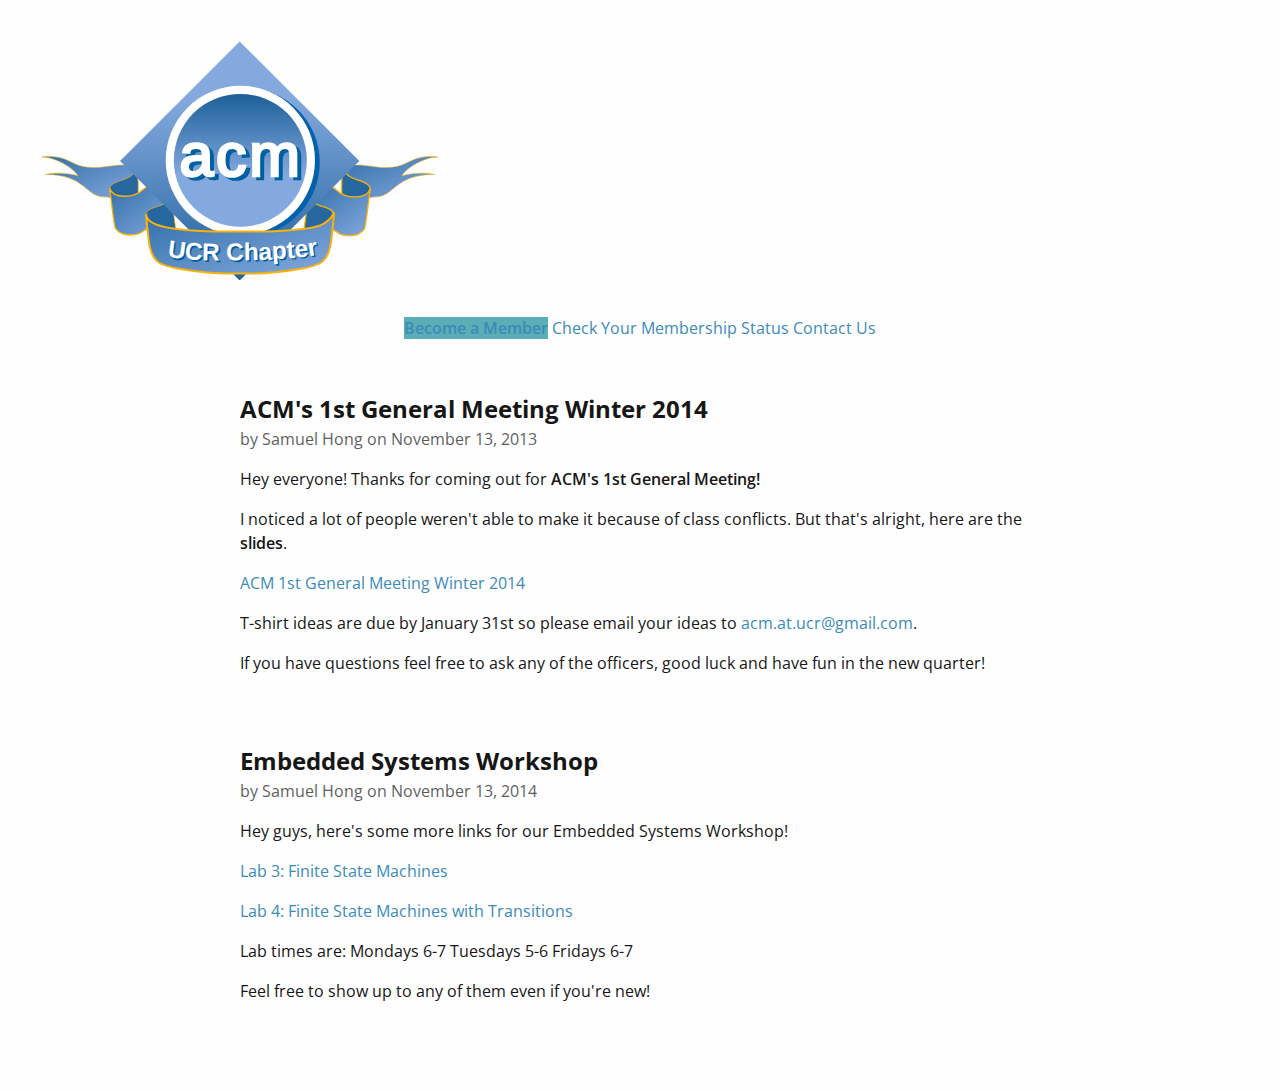
<file: main_site/index.htm>
<!DOCTYPE html>
<html>
<head>
    <title>ACM@UCR</title>

    <meta http-equiv="Content-Type" content="text/html;charset=utf-8">
    <meta name="description" content="ACM@UCR's website">

    <link rel="shortcut icon" href="favicon.ico" type="image/x-icon">
    <link href="http://fonts.googleapis.com/css?family=Open+Sans:400,600&subset=latin" rel="stylesheet" type="text/css">
    <link rel="stylesheet" href="http://yui.yahooapis.com/pure/0.4.2/pure-min.css">
    <link rel="stylesheet" href="styles.css">
</head>
<body id="main-page">
    <header id="top-header">
        <div id="banner">
            <!-- It's important to inline the max-height style here because
                 otherwise, if the stylesheet fails to load, the logo will
                 consume much of the screen. -->
            <img src="img/acm_logo_ucr.svg" style="max-height: 15em">
        </div>
    </header>
    <div id="actions">
        <a href="join.htm" class="pure-button pure-button-primary">Become a Member</a>
        <a href="check.htm" class="pure-button">Check Your Membership Status</a>
        <a href="mailto:acm@applesauce.com" class="pure-button">Contact Us</a>
    </div>
    <div id="articles">
        <article class="post top-level">
            <header>
                <h2 class="post-title">ACM's 1st General Meeting Winter 2014</h2>
                <div class="post-author">by <span class="author">Samuel Hong</span> on <time datetime="2013-11-13">November 13, 2013</time></div>
            </header>
            <div class="post-body">
                <p>Hey everyone! Thanks for coming out for <b>ACM's 1st General Meeting!</b></p>
                <p>I noticed a lot of people weren't able to make it because of class conflicts. But that's alright, here are the <b>slides</b>.</p>
                <p><a href="http://slid.es/acmucr/acm-1st-general-meeting-winter-2013">ACM 1st General Meeting Winter 2014</a></p>
                <p>T-shirt ideas are due by January 31st so please email your ideas to <a href="mailto:acm.at.ucr@gmail.com?Subject=ACM%20T-shirt%20Design">acm.at.ucr@gmail.com</a>.</p>
                <p>If you have questions feel free to ask any of the officers, good luck and have fun in the new quarter!</p>
            </div>
        </article>
        <article class="post top-level">
            <header>
                <h2 class="post-title">Embedded Systems Workshop</h3>
                <div class="post-author">by <span class="author">Samuel Hong</span> on <time datetime="2013-11-13">November 13, 2014</time></div>
            </header>
            <div class="post-body">
                <p>Hey guys, here's some more links for our Embedded Systems Workshop!</p>
                <p><a href="https://docs.google.com/a/ucr.edu/document/d/17M72gDyaAkelV7XuJCH_XDmI7P8vaUpJEi1M0eB18N4/">Lab 3: Finite State Machines</a></p>
                <p><a href="https://docs.google.com/a/ucr.edu/document/d/1_TXgttUMXbfr7aX0PElsjWE7GMc0NcGTbcCjcpLSrR4/">Lab 4: Finite State Machines with Transitions</a></p>
                <p>Lab times are:
                Mondays 6-7
                Tuesdays 5-6
                Fridays 6-7</p>
                <p>Feel free to show up to any of them even if you're new!</p>
            </div>
        </article>
    </div>
</body>
</html>
</file>
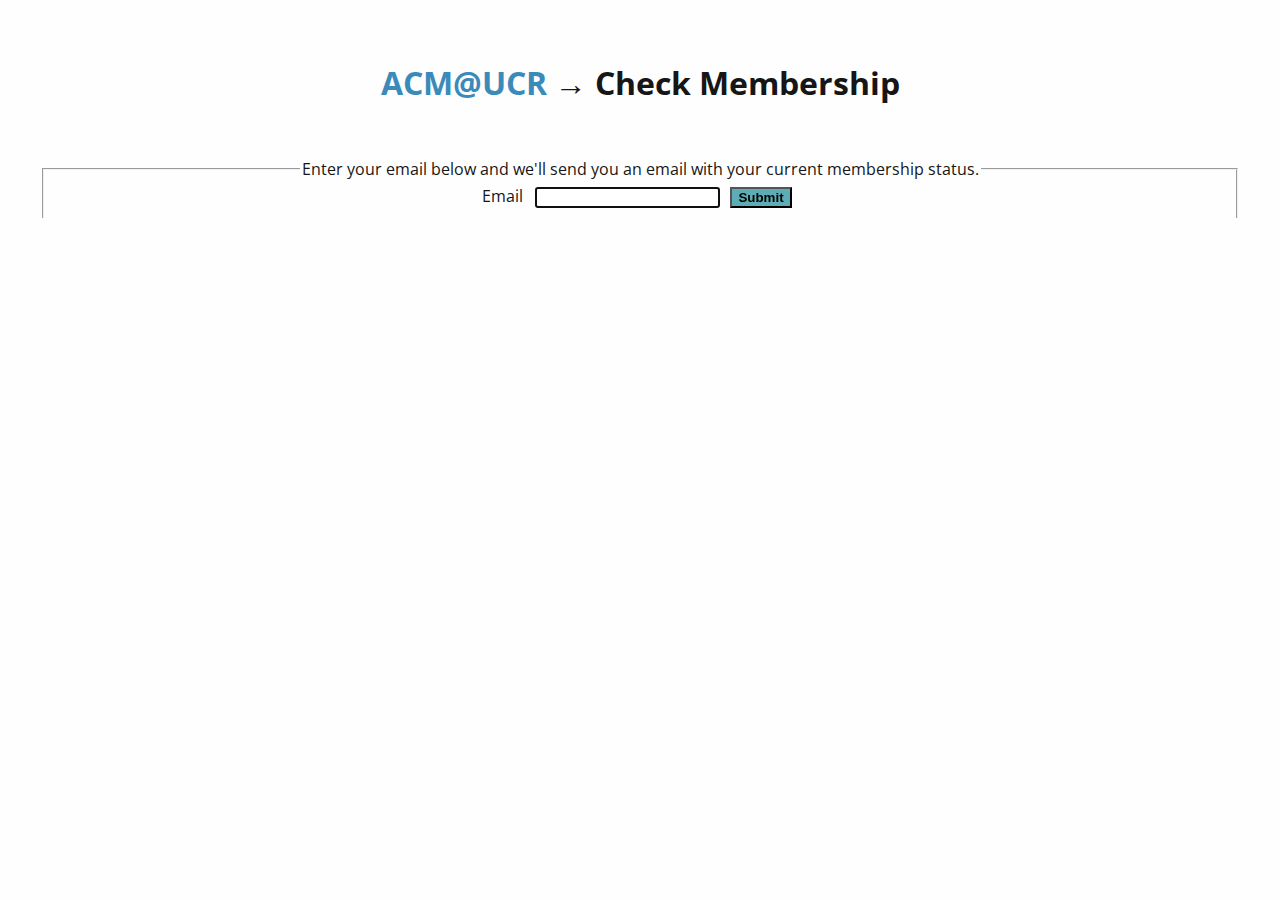
<file: main_site/check.htm>
<!DOCTYPE html>
<html>
<head>
    <title>ACM@UCR - Check Membership</title>

    <meta http-equiv="Content-Type" content="text/html;charset=utf-8">
    <meta name="description" content="ACM@UCR's website">

    <link rel="shortcut icon" href="favicon.ico" type="image/x-icon">
    <link href="http://fonts.googleapis.com/css?family=Open+Sans:400,600&subset=latin" rel="stylesheet" type="text/css">
    <link rel="stylesheet" href="http://yui.yahooapis.com/pure/0.4.2/pure-min.css">
    <link rel="stylesheet" href="styles.css">
</head>
<body id="check-page">
    <header id="top-header">
        <h1><a href="index.htm">ACM@UCR</a> &rarr; Check Membership</h1>
    </header>
    <div id="content">
        <form id="check-form" class="pure-form">
            <fieldset>
                <legend>
                    Enter your email below and we'll send you an email with your current membership status.
                </legend>
                <label for="email">Email</label>
                <input id="email" type="email" required autofocus>
                <button id="check-submit" type="submit" class="pure-button pure-button-primary">Submit</button>
            </fieldset>
        </form>
    </div>
</body>
</html>
</file>
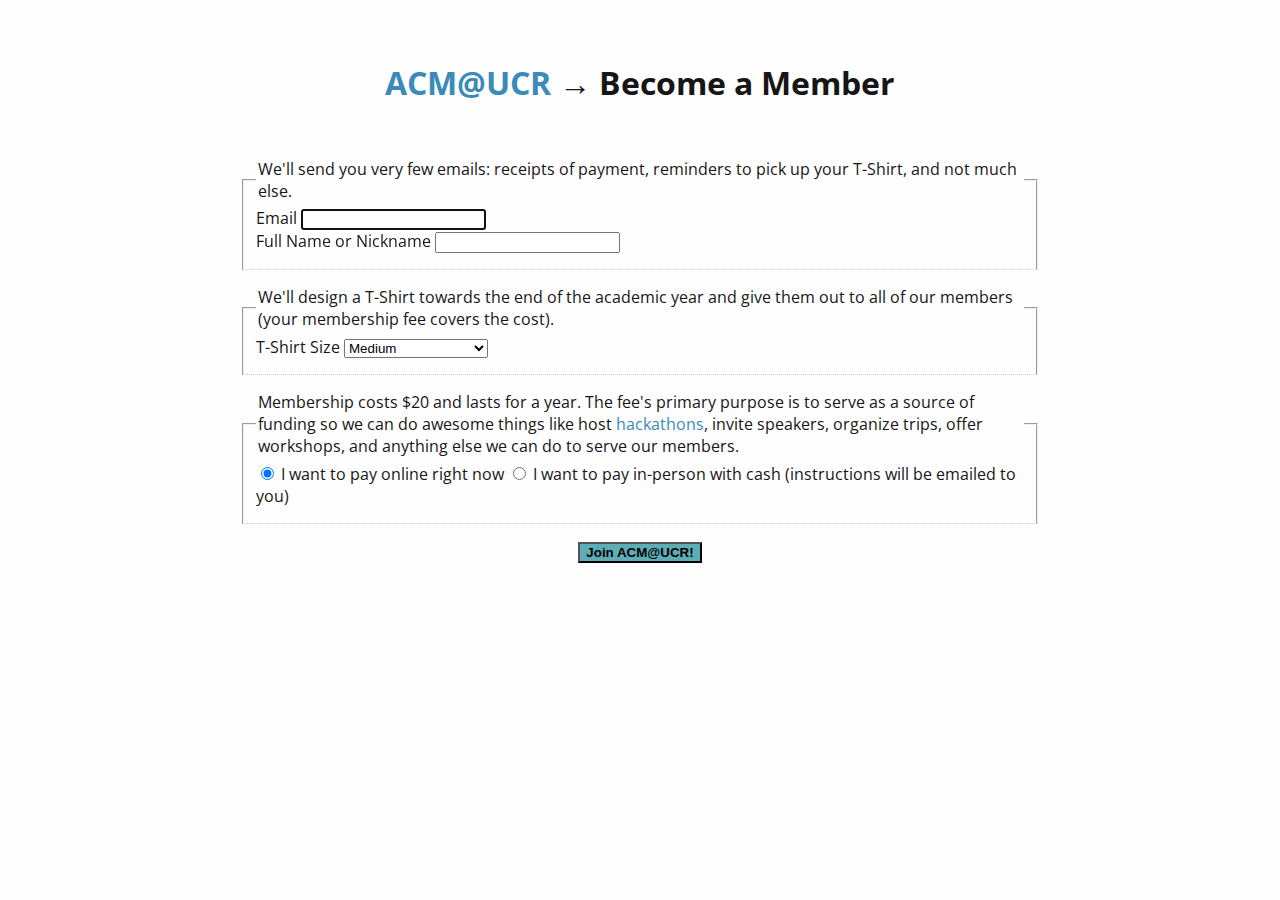
<file: main_site/join.htm>
<!DOCTYPE html>
<html>
<head>
    <title>ACM@UCR - Join</title>

    <meta http-equiv="Content-Type" content="text/html;charset=utf-8">
    <meta name="description" content="ACM@UCR's website">

    <link rel="shortcut icon" href="favicon.ico" type="image/x-icon">
    <link href="http://fonts.googleapis.com/css?family=Open+Sans:400,600&subset=latin" rel="stylesheet" type="text/css">
    <link rel="stylesheet" href="http://yui.yahooapis.com/pure/0.4.2/pure-min.css">
    <link rel="stylesheet" href="styles.css">
</head>
<body id="join-page">
    <header id="top-header">
        <h1><a href="index.htm">ACM@UCR</a> &rarr; Become a Member</h1>
    </header>
    <div id="content">
        <form id="join-form" class="pure-form pure-form-aligned" method="post" action="join">
            <fieldset>
                <legend>
                    We'll send you very few emails: receipts of payment, reminders to pick up your T-Shirt, and not much else.
                </legend>
                <div class="pure-control-group">
                    <label for="email">Email</label>
                    <input id="email" type="email" name="email" required autofocus>
                </div>
                <div class="pure-control-group">
                    <label for="name">Full Name or Nickname</label>
                    <input id="name" type="text" name="name">
                </div>
            </fieldset>
            <fieldset>
                <legend>
                    We'll design a T-Shirt towards the end of the academic year and give them out to all of our members (your membership fee covers the cost).
                </legend>
                <div class="pure-control-group">
                    <label for="t-shirt">T-Shirt Size</label>
                    <select id="t-shirt" name="shirt-size">
                      <option>Small</option>
                      <option selected>Medium</option>
                      <option>Large</option>
                      <option>Extra-Large</option>
                      <option value="OPTOUT">I don't want a T-Shirt</option>
                    </select>
                </div>
            </fieldset>
            <fieldset>
                <legend>
                    Membership costs $20 and lasts for a year. The fee's primary purpose is to serve as a source of funding so we can do awesome things like host <a href="http://citrushack.com">hackathons</a>, invite speakers, organize trips, offer workshops, and anything else we can do to serve our members.
                </legend>
                <label for="payment-online" class="pure-radio">
                    <input id="payment-online" type="radio" name="payment-type" value="online" checked>
                    I want to pay online right now
                </label>
                <label for="payment-cash" class="pure-radio">
                    <input id="payment-cash" type="radio" name="payment-type" value="cash">
                    I want to pay in-person with cash (instructions will be emailed to you)
                </label>
            </fieldset>
            <div id="join-submit-container">
                <button id="join-submit" type="submit" class="pure-button pure-button-primary">Join ACM@UCR!</button>
            </div>
        </form>
    </div>
</body>
</html>
</file>
<file: main_site/styles.css>
/* The text banners here are useful for users of Sublime Text. They were
 * generated with the Roman font at http://www.network-science.de/ascii/ */

body {
    /* Open Sans is a nice easy font-family to work with and usually
     * yields good looking pages. The user likely has a cached copy of
     * it already too. */
    font-family: "Open Sans", sans-serif;

    /* True white is often too bright to use as a background */
    background-color: #FEFEFE;

    /* True black is often too dark to use as a base font color */
    color: #161616;

    /* This will keep any text from riding up too close to any of the
     * edges of the page. */
    padding: 2em 2em;
}

strong, b {
    /* I prefer semi-bold to a full bold */
    font-weight: 600;
}

a {
    /* Our links will be blue and not have underlines */
    text-decoration: none;
    color: #3b8bba;
}

a:hover {
    /* When the user hovers over a link show an underline in case they were
     * unsure if it was really a link (we do this mostly because it looks
     * cool but it's fun to pretend). */
    text-decoration: underline;
}

/* We mention #content here because we need to raise the specificity of this
 * selector to override the pure.css selector. */
#content .pure-form legend, #content .pure-form fieldset {
    /* By default, legend and fieldset elements have a border on the bottom. It
     * doesn't look very good so we want to get rid of it. */
    border-bottom: none;
}

/* This adds a margin to the bottom of every post and top-level element
 * which helps provide a consistent level of spacing. The bottom and
 * top margins of the page are handled by the body rules. */
body > *:not(:last-child), .top-level {
    padding-bottom: 2em;
}

a.pure-button-primary, button.pure-button-primary {
    /* The default color that Pure.css uses is a little too harsh imo
     * so this is a much more faded blue. */
    background-color: #5CADB5;

    /* The white on blue can be difficult to read if it's not bolded,
     * this also makes the primary button stand out more. */
    font-weight: 600;
}

/*                             o8o
 *                              `"'
 * ooo. .oo.  .oo.    .oooo.   oooo  ooo. .oo.
 * `888P"Y88bP"Y88b  `P  )88b  `888  `888P"Y88b
 *  888   888   888   .oP"888   888   888   888
 *  888   888   888  d8(  888   888   888   888
 * o888o o888o o888o `Y888""8o o888o o888o o888o */

#main-page #banner > img {
    /* This allows the banner to resize to the viewport's width without
     * getting massive. */
    max-height: 15em;
}

#main-page #actions {
    /* This is a simple trick to center the list of buttons. We use a
     * different trick to center the posts that uses margins. That
     * would be overkill here and require an additional containing
     * element */
    text-align: center;
}

#main-page .post {
    /* Center the post by setting the left and right margins to auto */
    margin: 0 auto;

    /* This makes the text a little nicer to read */
    line-height: 1.5;

    /* This ensures that the posts won't get too wide because generally
     * super wide paragraphs are considered a little harder to read.
     * Not a lot of good empirical evidence to support this though.*/
    max-width: 50em;
}

#main-page .post-title {
    /* This brings the author part closer to the title. There is still
     * space between the two according to the line-height though. */
    margin-bottom: 0;
}

#main-page .post-author {
    /* This makes sure that the author part of the post looks a little
     * bit faded. It looks nice and keeps the focus on the content, but
     * mainly it looks nice. */
    opacity: 0.7;
}


/*     o8o            o8o
 *     `"'            `"'
 *    oooo  .ooooo.  oooo  ooo. .oo.
 *    `888 d88' `88b `888  `888P"Y88b
 *     888 888   888  888   888   888
 *     888 888   888  888   888   888
 *     888 `Y8bod8P' o888o o888o o888o
 *     888
 * .o. 88P
 * `Y888P                      */


#join-page #top-header {
    text-align: center;
}

#join-page #join-form {
    /* This will make sure the text in the legends don't get too large and
     * center the form (without actually centering the text like
     * text-align). */
    max-width: 50em;
    margin: 0 auto;
}

#join-page #join-form fieldset {
    /* Seperate the different parts of the form nicely */
    border-bottom: 1px dotted #CCC;

    /* Use both margin and padding to give space on both sides of the
     * border. */
    margin-bottom: 1em;
    padding-bottom: 1em;
}

#join-page #join-submit-container {
    /* Center the submit button */
    text-align: center;
}


/*           oooo                            oooo
 *           `888                            `888
 *  .ooooo.   888 .oo.    .ooooo.   .ooooo.   888  oooo
 * d88' `"Y8  888P"Y88b  d88' `88b d88' `"Y8  888 .8P'
 * 888        888   888  888ooo888 888        888888.
 * 888   .o8  888   888  888    .o 888   .o8  888 `88b.
 * `Y8bod8P' o888o o888o `Y8bod8P' `Y8bod8P' o888o o888o  */

#check-page #top-header {
    /* Center the big title heading */
    text-align: center;
}

#check-page #content {
    /* The whole page is centered because there's so little on it */
    text-align: center;
}

#check-page #check-form fieldset * {
    /* The form is inline so space them out nicely. */
    margin-right: 0.5em;
}
</file>
